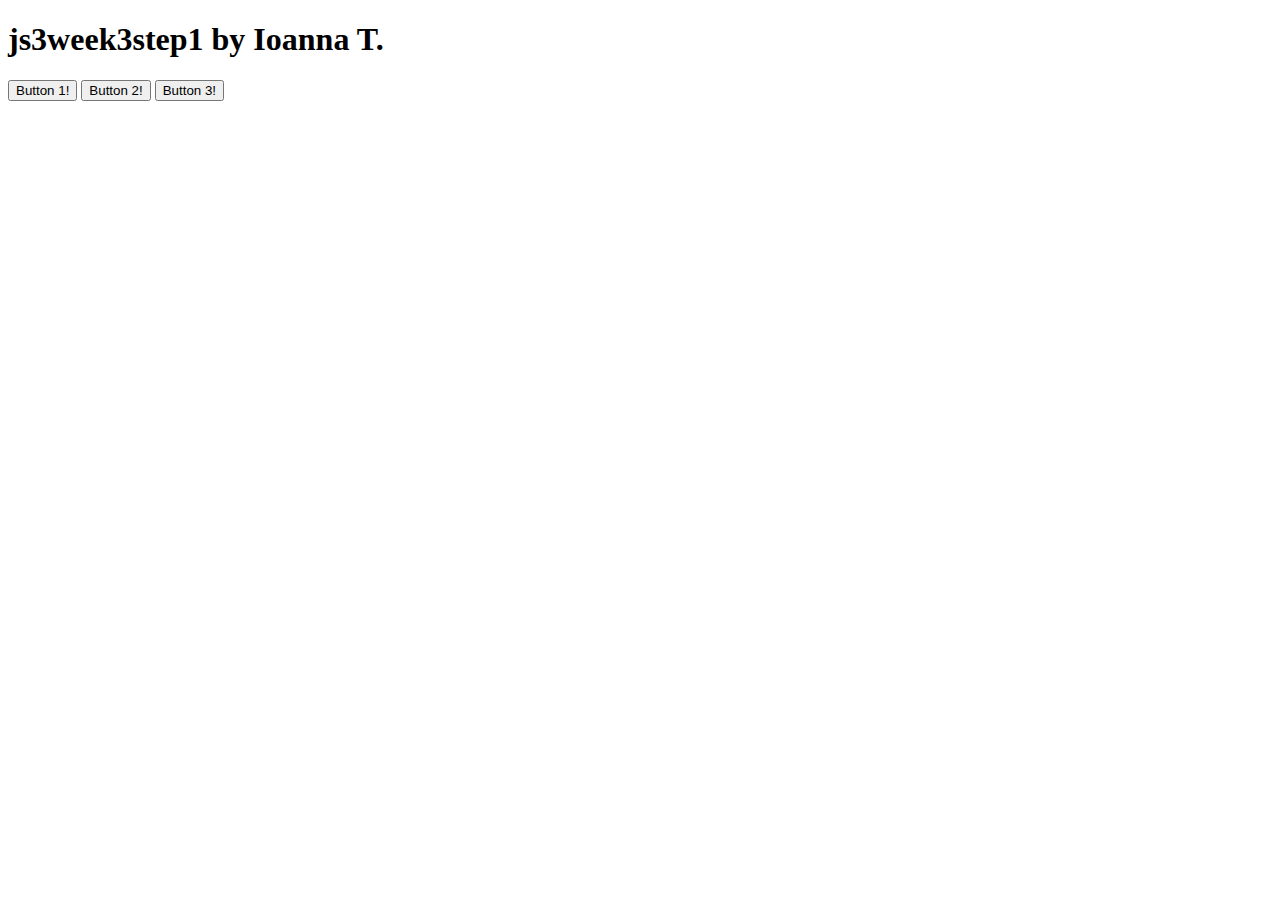
<file: javascript3homeworkweek3/js3week3step1/index.html>
<!doctype html>
<html lang="en">
    <head>
        <meta charset="utf-8">
        <meta http-equiv="X-UA-Compatible" content="IE=edge,chrome=1">
        <meta name="viewport" content="width=device-width, initial-scale=1.0">
        <title>js3week3step1</title>
    </head>
   <body>

        <h1>js3week3step1 by Ioanna T.</h1>

				<button id="btn-0">Button 1!</button>
				<button id="btn-1">Button 2!</button>
				<button id="btn-2">Button 3!</button>


<!-- Scripts -->
			<script src="js/js3week3step1.js"></script>
			
	</body>
    </html>
</file>
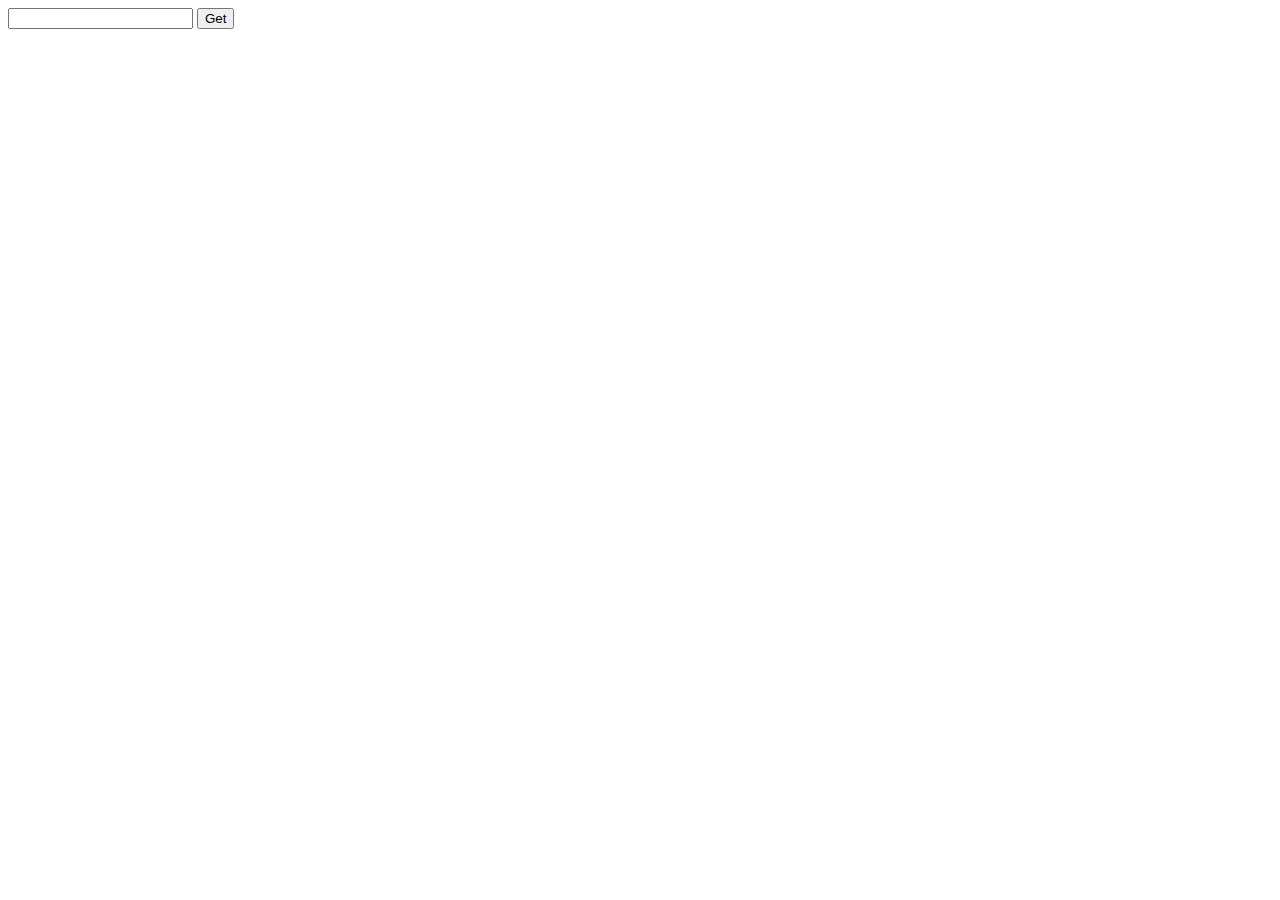
<file: javascript3homeworkweek3/js3week3step3/index.html>
<!doctype html>
<html lang="en">
    <head>
        <meta charset="utf-8">
        <meta http-equiv="X-UA-Compatible" content="IE=edge,chrome=1">
        <meta name="viewport" content="width=device-width, initial-scale=1.0">
        <title>js3week3step3</title>
    </head>
<body>

	<div class="">
		<input type="text" id="txtUrl">
		<button id="btnGet">Get</button>
	</div>
	
	<script src="js/js3week3step3.js"></script>

</body>
</html>
</file>
